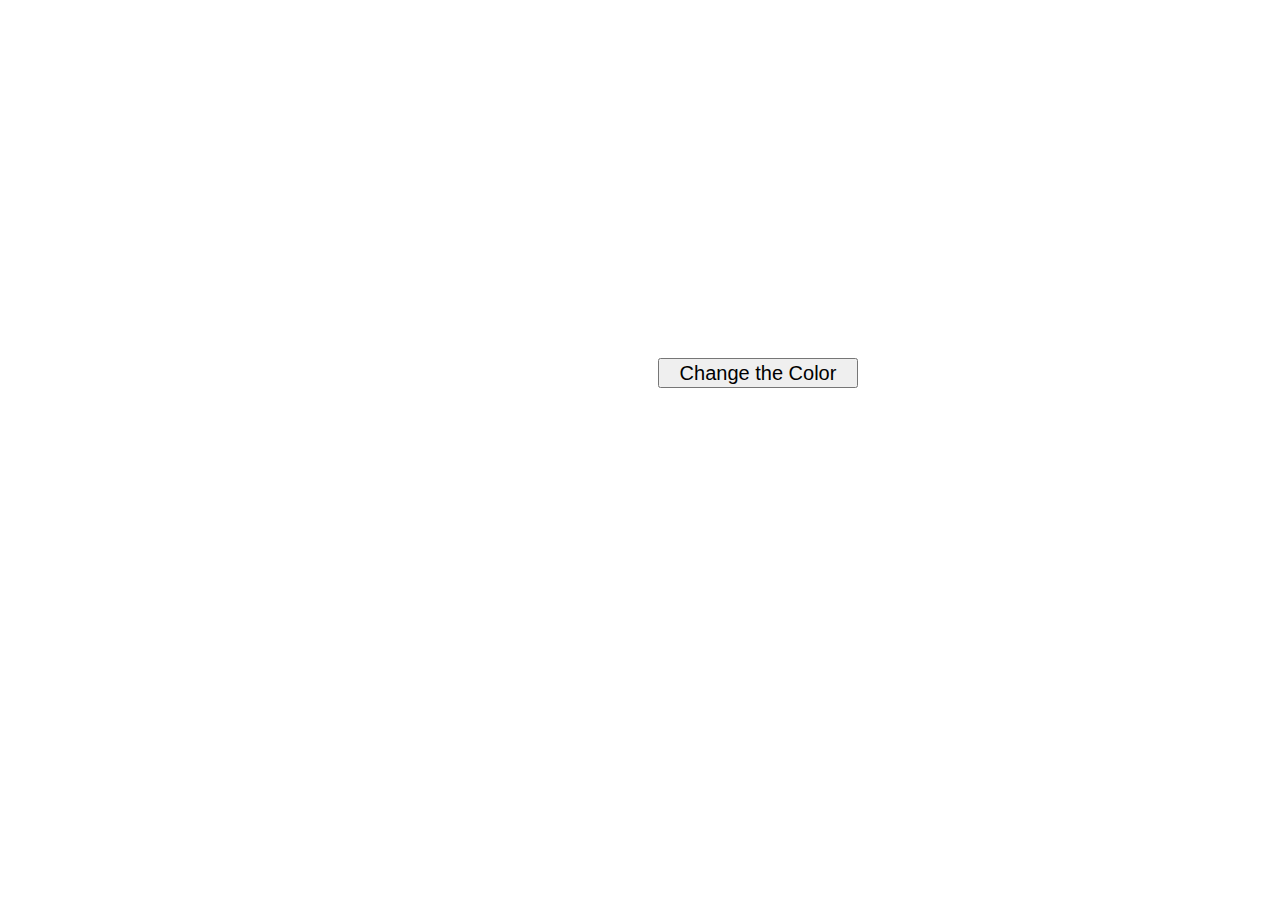
<file: Project 1/index.html>
<!DOCTYPE html>
<html lang="en">
<head>
    <meta charset="UTF-8">
    <meta name="viewport" content="width=device-width, initial-scale=1.0">
    <title>Document</title>
    <link rel="stylesheet" href="style.css">
</head>
<body>
    <button onclick="changeColor()">Change the Color</button>
    <h1 id="colorOutput"></h1>
    <script src="script.js"></script>
</body>
</html>
</file>
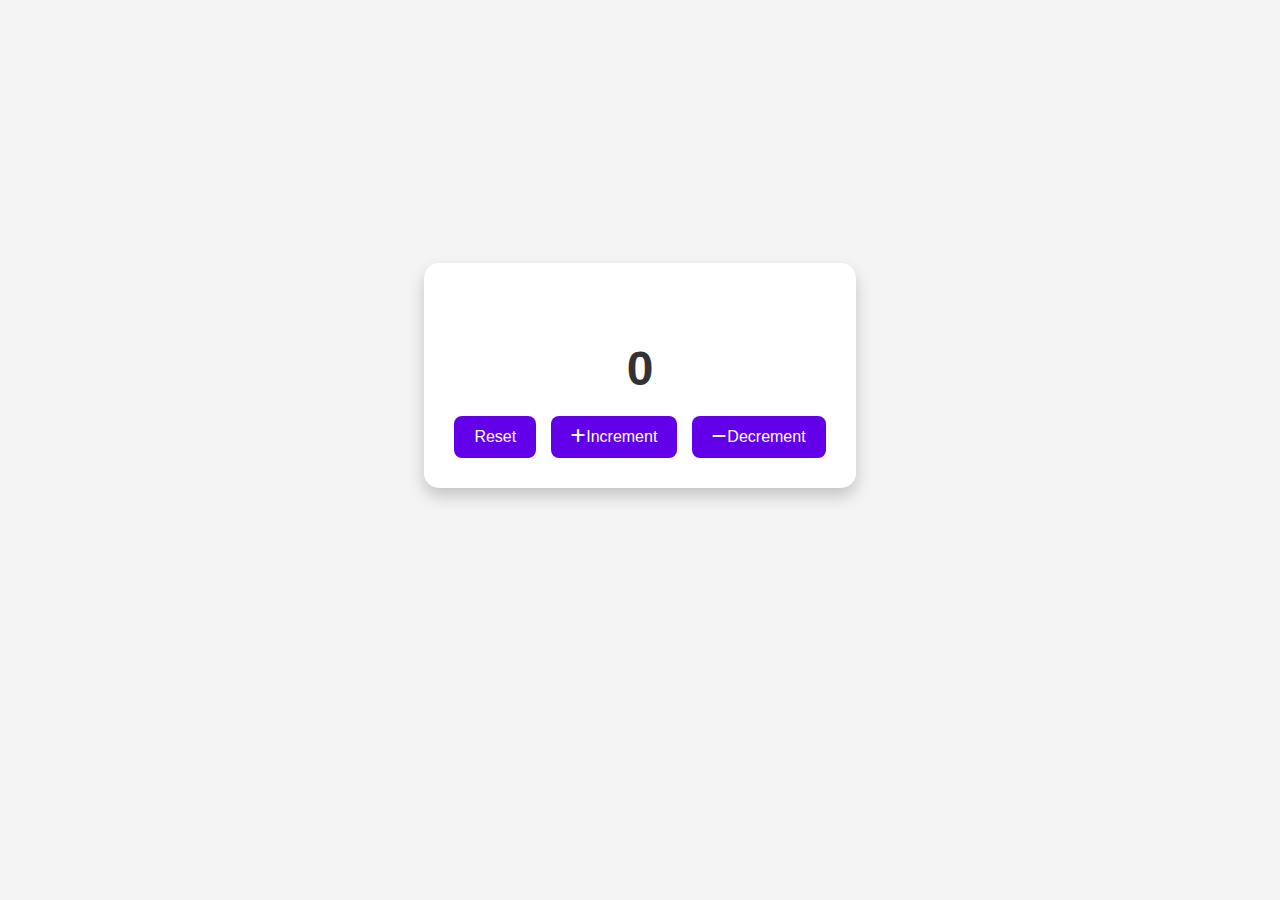
<file: Project 2/index.html>
<!DOCTYPE html>
<html lang="en">
<head>
    <meta charset="UTF-8">
    <meta name="viewport" content="width=device-width, initial-scale=1.0">
    <title>Document</title>
    <link rel="stylesheet" href="style.css">
    <link rel="stylesheet" href="https://cdnjs.cloudflare.com/ajax/libs/font-awesome/6.5.0/css/all.min.css">        
</head>
<body>
    <div class="main_box">
        <div class="inner_box1">
            <h3 id="1">0</h3>
        </div>
        <div class="inner_box2">
            <button onclick="Reset()">Reset</button>
            <button onclick="increment()"><i class="fa-solid fa-plus"></i>Increment</button>
            <button><i class="fa-solid fa-minus"></i>Decrement</button>
        </div>

    </div>
    <script src="script.js"></script>
</body>
</html>
</file>
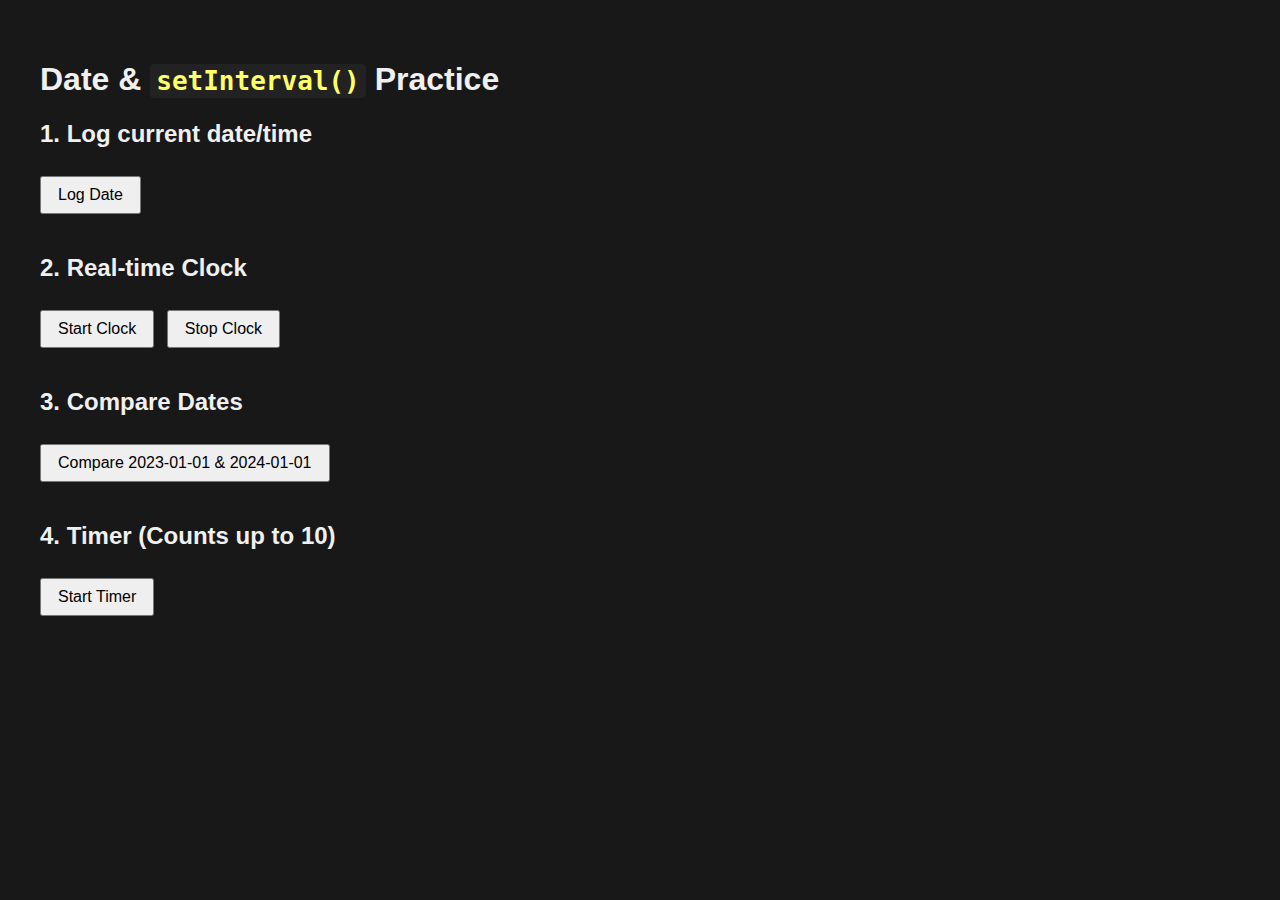
<file: [Ritesh Jadhav] Java Script Practice (DAY_3)/Date & setInterval()/date-clock.html>
<!DOCTYPE html>
<html lang="en">
<head>
  <meta charset="UTF-8">
  <meta name="viewport" content="width=device-width, initial-scale=1.0">
  <title>Date & setInterval Practice</title>
  <link rel="stylesheet" href="style.css">
</head>
<body>
  <h1>Date & <code>setInterval()</code> Practice</h1>

  <div class="section">
    <h2>1. Log current date/time</h2>
    <button onclick="logDate()">Log Date</button>
    <div class="output" id="dateOutput"></div>
    </div>

  <div class="section">
    <h2>2. Real-time Clock</h2>
    <button onclick="startClock()">Start Clock</button>
    <button onclick="stopClock()">Stop Clock</button>
    <div class="output" id="clockOutput"></div>
    </div>

  <div class="section">
    <h2>3. Compare Dates</h2>
    <button onclick="compareDates()">Compare 2023-01-01 & 2024-01-01</button>
    <div class="output" id="compareOutput"></div>
    </div>

  <div class="section">
    <h2>4. Timer (Counts up to 10)</h2>
    <button onclick="startTimer()">Start Timer</button>
    <div class="output" id="timerOutput"></div>
    </div>
<script src="script.js"></script>
</body>
</html>
</file>
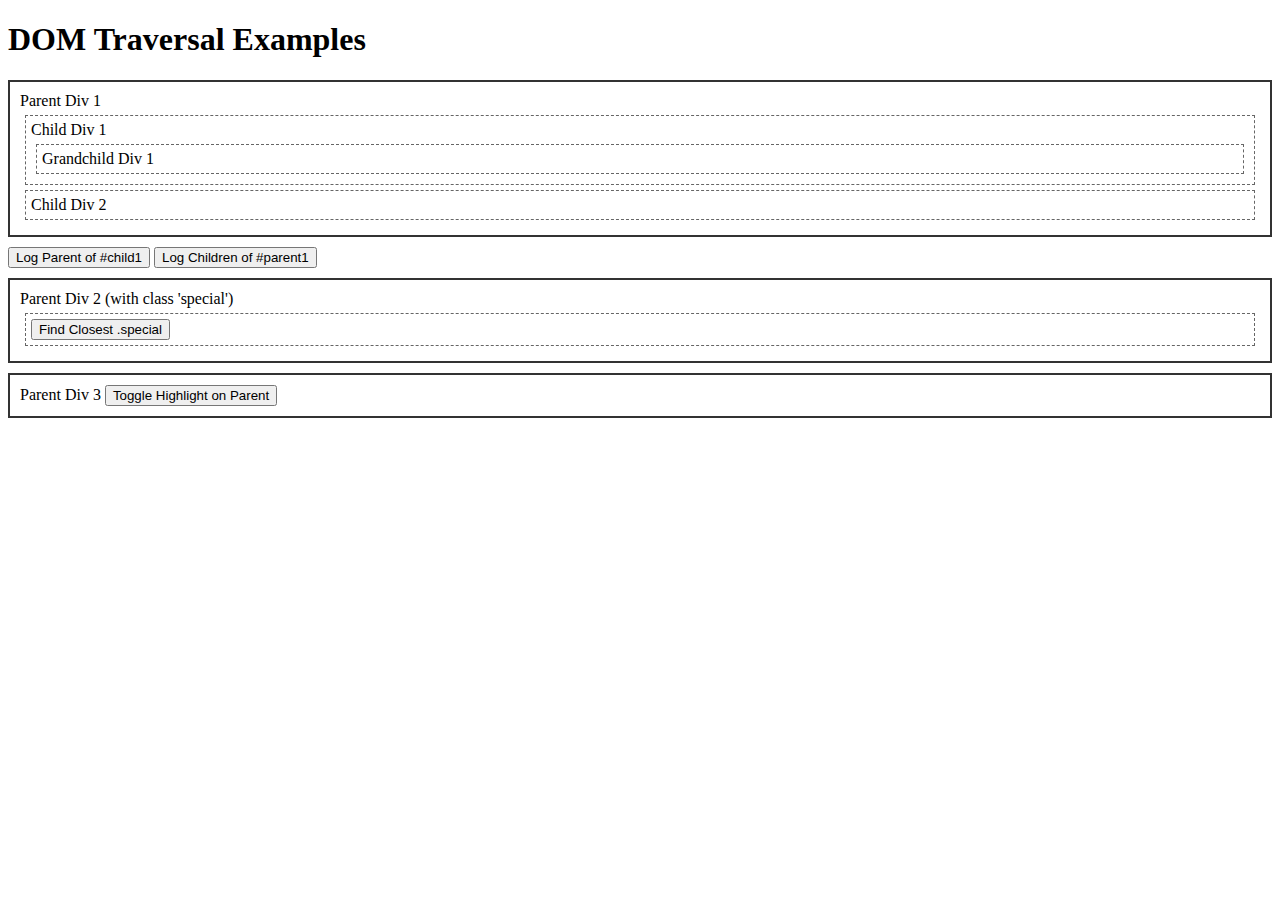
<file: [Ritesh Jadhav] Java Script Practice (DAY_3)/DOM_Traversal/dom-traversal.html>
<!DOCTYPE html>
<html lang="en">
<head>
  <meta charset="UTF-8">
  <meta name="viewport" content="width=device-width, initial-scale=1.0">
  <title>DOM Traversal Practice</title>
  <link rel="stylesheet" href="style.css">
</head>
<body>
  <h1>DOM Traversal Examples</h1>

  <div class="parent" id="parent1">
    Parent Div 1
    <div class="child" id="child1">Child Div 1
      <div class="child" id="grandchild1">Grandchild Div 1</div>
    </div>
    <div class="child" id="child2">Child Div 2</div>
  </div>

  <button onclick="logParent()">Log Parent of #child1</button>

  <button onclick="logChildren()">Log Children of #parent1</button>

  <div class="parent special" id="parent2">
    Parent Div 2 (with class 'special')
    <div class="child" id="child3">
      <button onclick="findClosestSpecial(this)">Find Closest .special</button>
    </div>
  </div>

  <div class="parent" id="parent3">
    Parent Div 3
    <button onclick="toggleHighlight(this)">Toggle Highlight on Parent</button>
  </div>

  <script src="script.js"></script>

</body>
</html>
</file>
<file: Project 1/style.css>
button
{
    margin-top: 350px;
    margin-left:650px;
    width: 200px;
    height: 30px;
    font-size: 20px;
}
h1
{
    font-size: 30px;
    margin-left:650px;
}
</file>
<file: Project 2/style.css>
body 
{
    font-family: Arial, sans-serif;
    background: #f4f4f4;
    display: flex;
    justify-content: center;
    align-items: center;
    height: 750px;
    margin: 0;
}

.main_box {
    background: #ffffff;
    padding: 30px;
    border-radius: 15px;
    box-shadow: 0 8px 16px rgba(0, 0, 0, 0.2);
    text-align: center;
}

.inner_box1 h3 {
    font-size: 48px;
    margin-bottom: 20px;
    color: #333;
}

.inner_box2 
{
    display: flex;
    gap: 15px;
    justify-content: center;
}

button 
{
    background: #6200ea;
    color: white;
    border: none;
    padding: 12px 20px;
    border-radius: 8px;
    font-size: 16px;
    cursor: pointer;
    transition: background 0.3s ease;
}

button:hover {
    background: #3700b3;
}

button:active {
    transform: scale(0.95);
}
</file>
<file: [Ritesh Jadhav] Java Script Practice (DAY_3)/Date & setInterval()/style.css>
body { font-family: Arial, sans-serif; background: #181818; color: #f0f0f0; padding: 2rem; }
.section { margin-bottom: 2rem; }
button { margin: 0.5rem 0.5rem 0.5rem 0; padding: 0.5rem 1rem; font-size: 1rem; }
.output { color: #ffd700; font-size: 1.1rem; margin-top: 0.5rem; }
code { background: #222; color: #ff6; padding: 2px 6px; border-radius: 4px; }
</file>
<file: [Ritesh Jadhav] Java Script Practice (DAY_3)/DOM_Traversal/style.css>
.highlight {
    background: yellow;
}
.parent {
    border: 2px solid #333;
    padding: 10px;
    margin: 10px 0;
}
.child {
    border: 1px dashed #666;
    margin: 5px;
    padding: 5px;
}
</file>
